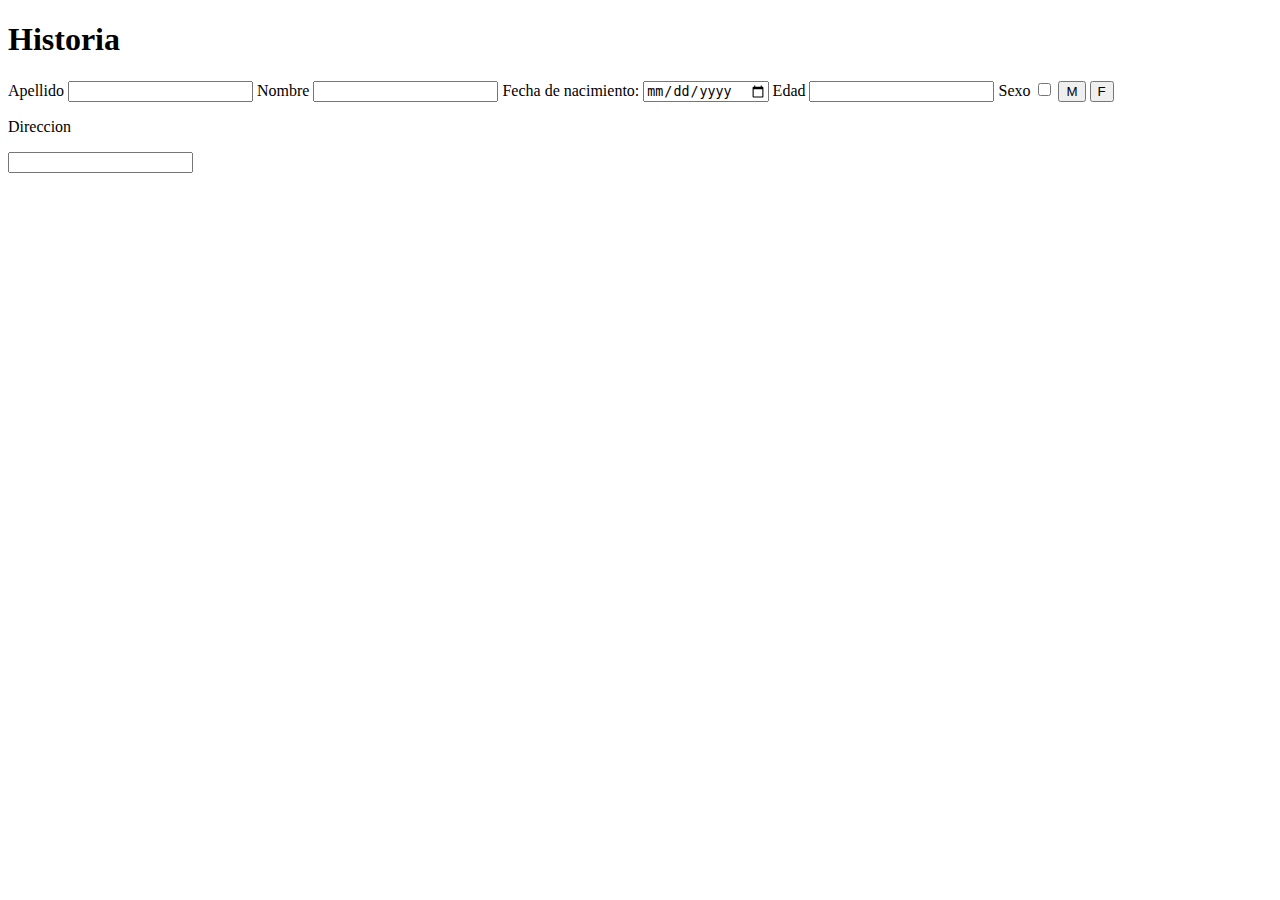
<file: src/spanish.html>
<!DOCTYPE html>
<html lang="en">
<head>
    <meta charset="UTF-8">
    <meta name="viewport" content="width=device-width, initial-scale=1.0">
    <link rel="stylesheet" href="style.css">
    <title>Historia</title>
</head>
<body>
    <h1 id="title">Historia</h1>
   <form id="survey">
        <label for="lastName-label">Apellido</label>
            <input type="text" name="box-1" id="apellido">
        <label for="name-label">Nombre</label>
            <input type="text" name="box-1" id="name">
        <label for="date-label"> Fecha de nacimiento:</label>
            <input type="date" name="box-1" id="date">
     <label for="age-label">Edad</label>
            <input type="number" name="box-1" id="age">
    <label for="sex-type">Sexo</label>
            <input type="checkbox" name="pick" id="gender">
            <button type="submit"  id="male">M</button> 
            <button type="submit" id="female">F</button>
    </form>
    <div class="box-1-line-2">
        <p>Direccion</p>
        <input type="text" name="boxA" id="adress">
    </div>
</body>
</html>
</file>
<file: src/style.css>
/*  --  Index  CSS   -start-  */

/*
@media (max1409px,){
  padding-left: 35%;
}*/
.disabled :hover{
  font-size: 35px; 
  text-align: right; 
  position: right;
  height: 250px;
  width: 250px; 
}
.cookie-banner {
  position: fixed;
  bottom: 40px;
  left: 10%;
  right: 10%;
  width: 80%;
  padding: 5px 14px;
  display: flex;
  align-items: center;
  justify-content: space-between;
  color:  black;
  background-color:yellow;
  border-radius: 5px;
  box-shadow: 0 0 2px 1px rgba(0, 0, 0, 0.2);
/*if (localStorage.getItem(‘cookieSeen’) != ‘shown’) {
  $(‘.cookie-banner’).delay(2000).fadeIn();
  localStorage.setItem(‘cookieSeen’,’shown’)
};
$(‘.close’).click(function() {
  $(‘.cookie-banner’).fadeOut();
})*/
}

.close {
  height: 20px;
  background-color: #777;
  border: none;
  color: white;
  border-radius: 2px;
  cursor: pointer;
}
.background {
  align-items: center;
  height: 420px;
  width: 100%;
} 
#brush {
  width: 100%;
  height: 420px;
  background-position: center;
  background-size: cover;
  transition: all .5s;
}  
.box {
  background-image: url("https://st.depositphotos.com/1983457/1870/i/600/depositphotos_18707701-stock-photo-toothbrush-with-toothpaste.jpg");
   width: 100%;
  height: 100%;
  background-color: black;
  background-position: center;
  background-size: cover;
  transition: all .5s;
}
/*.background:hover .box,*/
.background:focus .box {
  transform: scale(1.2);

}
hr {
  background-color: red;
  color: red;
  height: 25px;
}
#book {
  margin-top: 2%;
  text-align: right;
  position: right;
}
.logo {
  width: 75px;
  height: 75px;
  border-bottom-width: 25px;
}
.nav-bar {
    text-align: center;
   /* grid-template-rows:  minmax(100px, 15%) 1fr;*/
}
.dropbtn {
    background-color: #5e76dd;
    color: white;
    padding: 16px;
    font-size: 16px;
    border: none;
    border-radius: 10%;
  }
  
  .dropdown  {
    position: relative;
    display: inline-block;
  }
  
  .dropdown-content {
    display: none;
    position: absolute;
    background-color: #f1f1f1;
    min-width: 160px;
    box-shadow: 0px 8px 16px 0px rgba(0,0,0,0.2);
    z-index: 1;
  }
  
  .dropdown-content a {
    color: black;
    padding: 12px 16px;
    text-decoration: none;
    display: block;
  }
  
  .dropdown-content a:hover {background-color: #ddd;}
  
  .dropdown:hover .dropdown-content {display: block;}
  
  .dropdown:hover .dropbtn {background-color: #f30808;}
  #baby-face {
      align-items: center;
      margin-left: 38%;
      
  }
  .cookies :hover{
    background-color:rgb(192, 185, 185);
    color: yellow;
    padding: 16px;
    font-size: 16px;
    border: none;
    border-radius: 10%;
     align-content: flex-end;
     background-size: cover;
  }
  #reviews {
    align-self: center;
    align-items: center;
    align-content: center;
    font-weight: bolder;
    font-style: italic;
    font-size: 35px;
    color: red;
    border-color: transparent;
    background-color: transparent;
  }
  .testimonials {
    width:100%;
    height: 500px;
  }
  #reviewer {
    width: 130px;
    height: 150px;
    border-radius: 35%;
  }
  .first-testimonial {
    display: inline-flex;
    opacity: 0.9;
    background-image: url("#");
    width: 100%;
    height: 100%;
    background-color:white;
    background-position: center;
    background-size: cover;
    transition: all .5s;
}
/*.testimonials:hover .first-testimonial,*/
.testimonials:focus .first-testimonial {
  transform: scale(1.2);
}
  .questions {
    display: grid;
    grid-template: minmax(20px) 1fr;
  }
  .inputs {
    size: 30px;
  }
  #brush {
   
    align-content: center;
    align-items: center;
    height: 200px;
   /* zoom:100%;*/
  }
  #quote-1 {
    font-style: italic;
    font-size: 18px;
    color: red;
    margin: 2%;
    padding: 10%;
  }
  #quote-2 {
    height: 300px;
    width: 600px;
    font-style: italic;
    font-size: 20px;
    color: red;
    margin: 2%;
    padding: 10%;
  }
 .parent {
    display: inline-flex;
    
  }

  #two-people {
    align-content: flex-end;
    width:150px;
    height:150px
    /*align-items: center;
    margin-left: 75%;*/
  }
  .pro-box {
    width:100%;
    height: 500px;
  }
  .profile {
    opacity: 0.8;
    background-image: url("https://www.cdchk.org/wp-content/uploads/cdc-dental-clinic-1000x500.jpg");
    /*background-image: url("https://blog.denshine.com/wp-content/uploads/2017/10/Teeth-Extraction-750x400.jpg");
    */
    width: 100%;
    height: 100%;
    background-color: black;
    background-position: center;
    background-size: cover;
    transition: all .5s;
}
.profile-1 {
  color:black;
}
.pro-box:focus .profile {
  transform: scale(1.2);

}
tr {
  flex-direction: row-reverse;
  display: inline-flex;
  align-content: center;
  
}
#primary {
  margin: 20px;
  padding: 20px;
  align-items: center;
  font-size: 70px;
  color: yellow;
  background-color: rgb(99, 4, 99);
  border-style: ridge;
}
#profile-link {
  font-size: 35px;
  background-color: rgb(99, 4, 99);
  color: yellow;
  border-style: ridge;
}
td {
  font-weight: bolder;
  font-weight: 800;
  color: rgb(179, 125, 24);
}
#first-doc {
  border-radius: 20%;
}
#dr-quote {
  text-decoration-line: underline;
  text-decoration-color: cornsilk;
  text-shadow: cornsilk;
  font-weight: 900;
  display: inline-flex;
  font-size: 55px;
    color:black;
    margin: 2%;
    padding: 10%;
  border-radius: 95%;
  background-color:transparent;

}
/*  --  Index  CSS   -end-  */
/*  --  Spanish CSS  -start-  */
.box-1-line-1 {
  display: inline-flexbox;
  flex-direction: row;
}
/*  --  Spanish CSS  -end-  */
</file>
